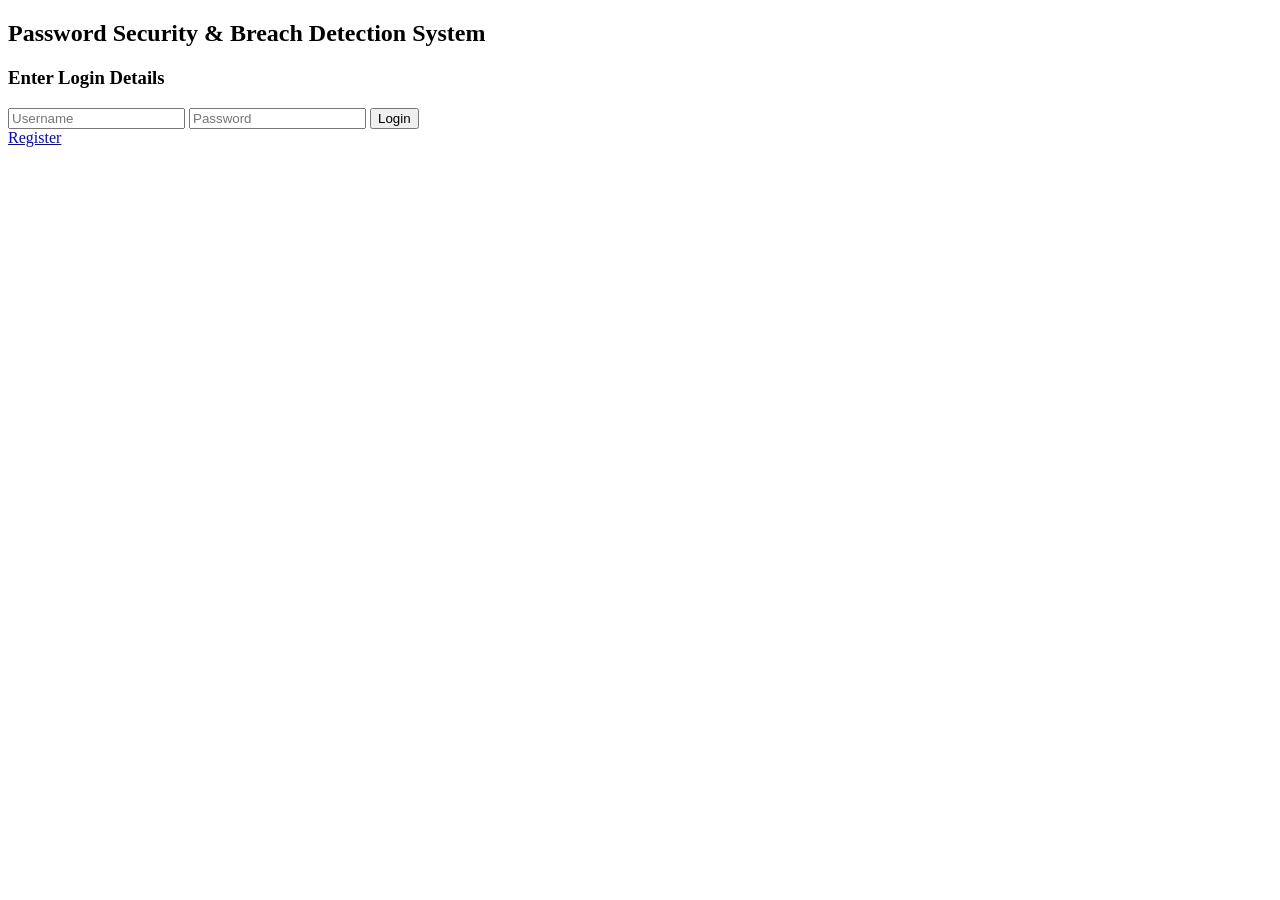
<file: CA 2 - Swati - Advance programming/Password_Security_System-main/templates/login.html>
<!DOCTYPE html>
<html>

<body>

<!-- Login Page -->
<h2>Password Security & Breach Detection System</h2>
<h3>Enter Login Details</h3>

<!-- User login form -->
<form method="POST">
    <input name="username" placeholder="Username">
    <input name="password" type="password" placeholder="Password">
    <button>Login</button>
</form>

<!-- Link to registration page -->
<a href="/register">Register</a>

</body>
</html>
</file>
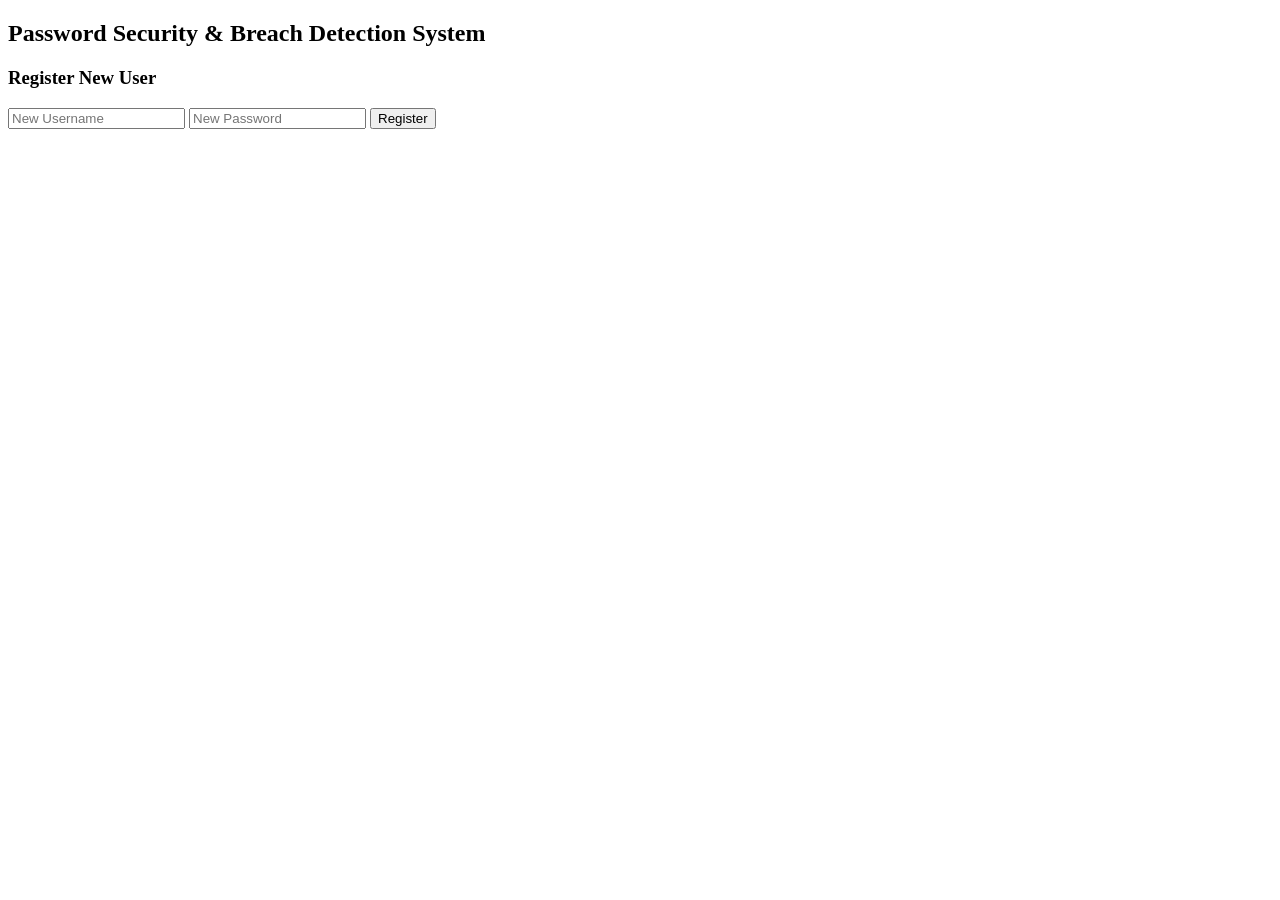
<file: CA 2 - Swati - Advance programming/Password_Security_System-main/templates/register.html>
<!DOCTYPE html>
<html>

<body>

<!-- User Registration Page -->
<h2>Password Security & Breach Detection System</h2>
<h3>Register New User</h3>

<!-- Registration form -->
<form method="POST">
    <input name="username" placeholder="New Username">
    <input name="password" type="password" placeholder="New Password">
    <button>Register</button>
</form>

</body>
</html>
</file>
